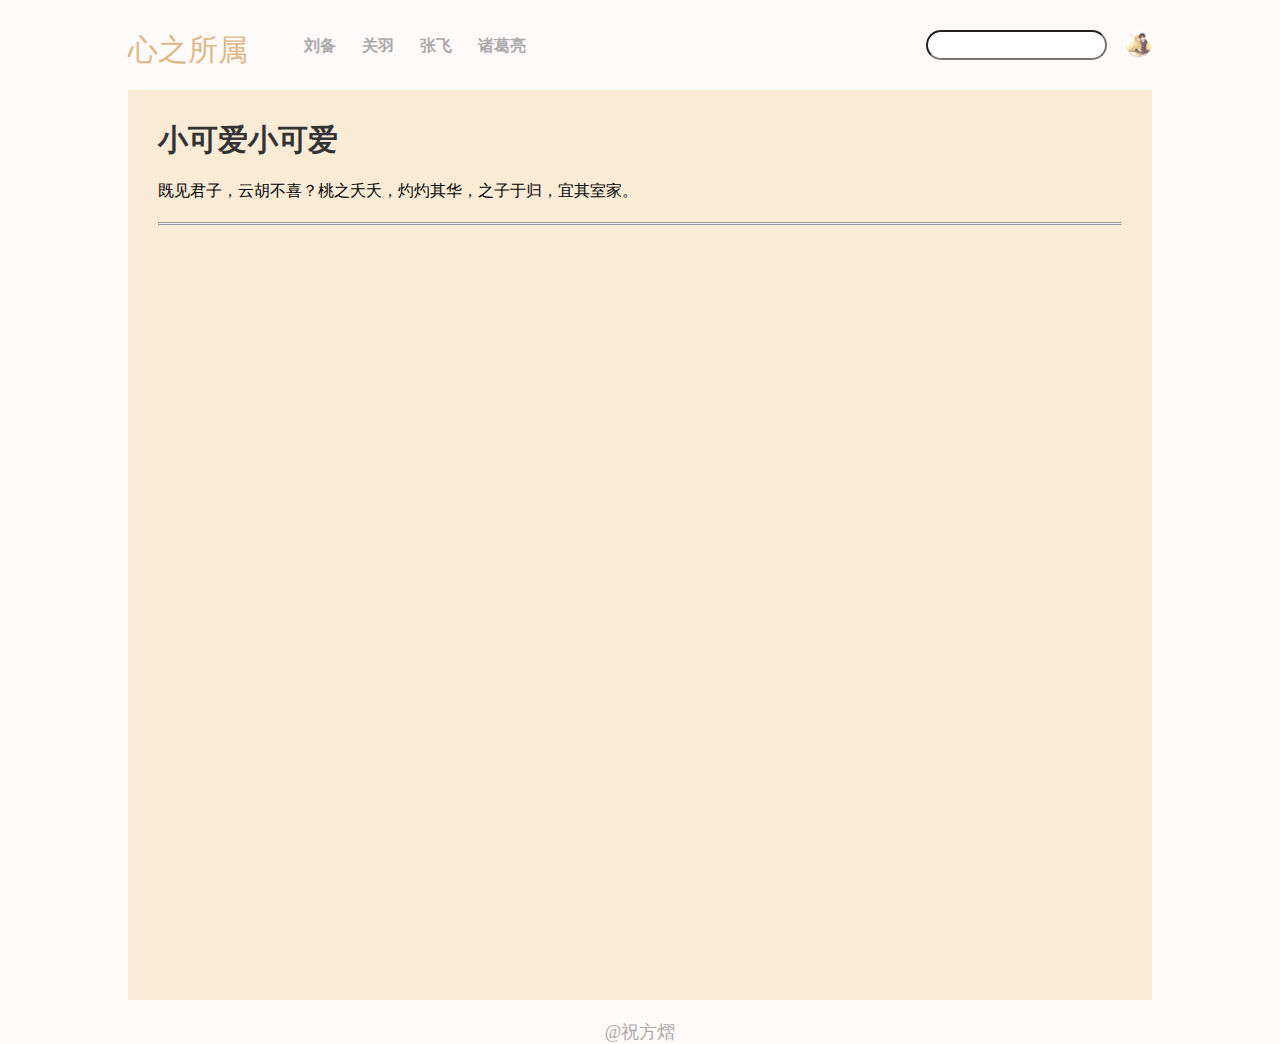
<file: index.html>
<!DOCTYPE html>
<html lang="en">
<head>
    <meta charset="UTF-8">
    <title>祝方熠是个小可爱</title>
    <link href="css.css" rel="stylesheet" type="text/css">
</head>
<body>
    <div class="container">
        <div class="wrapper">
            <div class="heading">
                <div class="heading-nav">
                    <div class="heading-title">心之所属</div>
                    <div class="heading-navbar">
                        <ul>
                            <li><a href="#">刘备</a></li>
                            <li><a href="#">关羽</a></li>
                            <li><a href="#">张飞</a></li>
                            <li><a href="#">诸葛亮</a></li>
                        </ul>
                    </div>
                    <div class="heading-img">
                        <img src="幸福.jpg">
                    </div>
                    <div class="heading-input">
                        <form>
                            <input type="text">
                        </form>
                    </div>
                </div>
            </div>
            <div class="body">
                <div class="body-title">
                    <h3>小可爱小可爱</h3>
                    <p>既见君子，云胡不喜？桃之夭夭，灼灼其华，之子于归，宜其室家。</p>
                </div>
                <hr/>
                <hr/>
            </div>
        </div>
        <div class="footing">
            @祝方熠
        </div>
    </div>
</body>
</html>
</file>
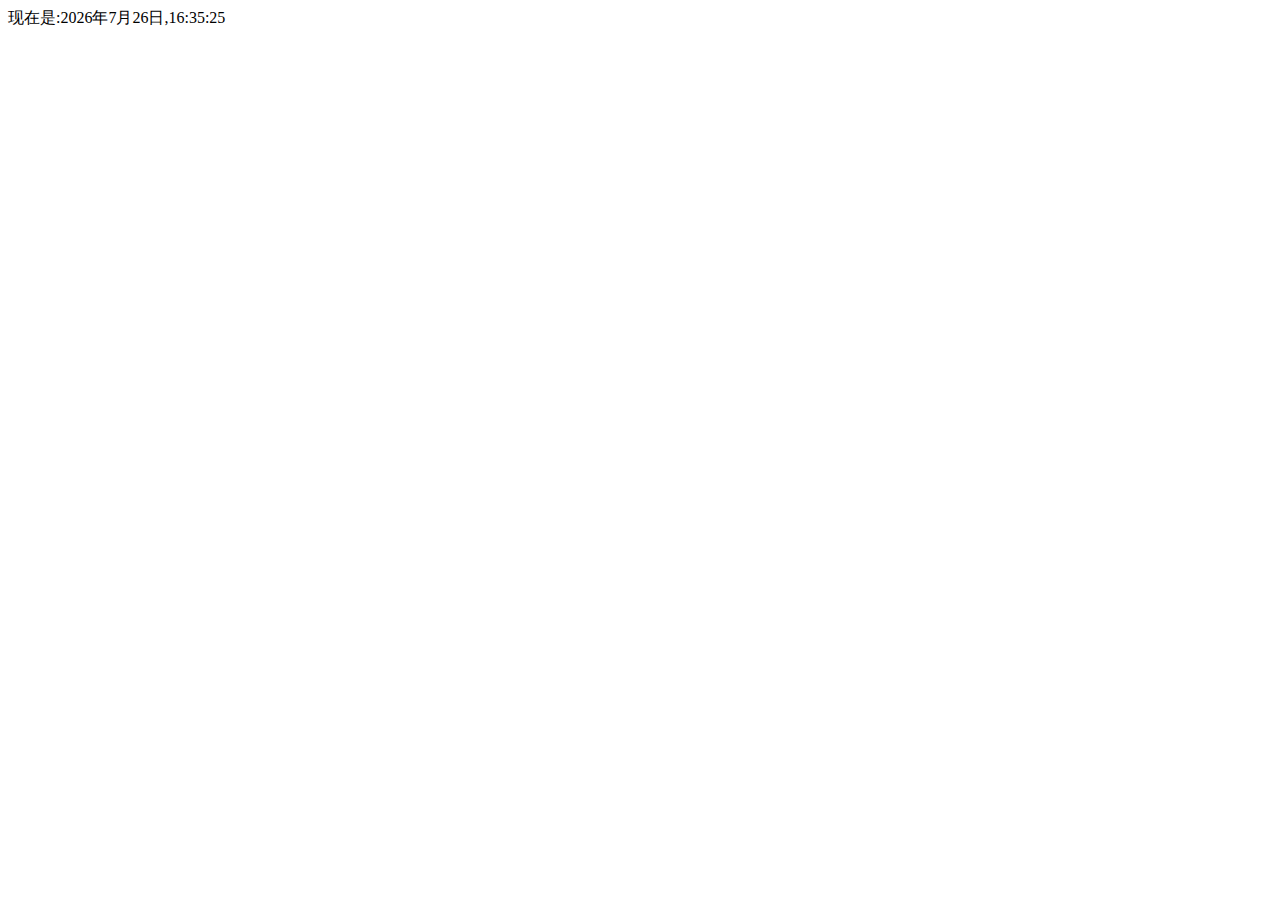
<file: timeclock.html>
<!DOCTYPE html>
<html lang="en">
<head>
    <meta charset="UTF-8">
    <title>Title</title>
    <!--<script src="js.js"></script>-->
</head>
<body onload="clock()">
<div id="tt"></div>
<script>
    var time=new Date();
    function checkTime(i) {
        if(i<10){
            i='0'+i;
        }
        return i;
    }
    function clock() {
        var t;
        var time=new Date();
        time.getFullYear(2018,4,10);
        var y=time.getYear(),m1=time.getMonth(),d=time.getDate(),h=time.getHours(),m=time.getMinutes(),s=time.getSeconds();
        m=checkTime(m);
        s=checkTime(s);
        y=y+1900;
        m1+=1;
        document.getElementById('tt').innerHTML='现在是:'+y+'年'+m1+'月'+d+'日,'+h+':'+m+':'+s;
        t=setTimeout('clock()',500);
        }

</script>
</body>
</html>
</file>
<file: css.css>
*{
    margin: 0px;
    padding: 0px;
}
body{
    background-color: snow;
}
.wrapper{
    width: 80%;
    height: 1000px;
    margin: 0px auto;
    background-color: antiquewhite;
}
.heading{
    width: 100%;
    height:90px;
    margin: 0px auto;
    background-color: snow;
}
.heading-title{
    float: left;
    font-family: Arial;
    font-size: 30px;
    color: burlywood;
}
.heading-nav{
    padding-bottom: 30px;
    padding-top: 30px;
    width: 100%;
    height: 30px;
    position: relative;
}
ul{
    margin-left: 40px;
    float: left;
    list-style-type: none;
    padding-top: 6px;
    padding-bottom: 6px;
}
li{
    padding-left: 10px;
    display: inline;
}
a:link,a:visited{
    font-weight: bold;
    color: darkgray;
    text-align: center;
    padding: 6px;
    text-decoration: none;
}
a:hover,a:active{
    color: dimgray;
}
.heading-img img{
    border-radius: 30px;
    display: inline;
    width: 26px;
    height: 26px;
    box-shadow: 0 1px 1px rgba(0,0,0,0.2);
    float: right;
}
.heading-input form{
    float: right;
    width: 100px;
    height: 26px;
    position: relative;
    margin-right: 100px;
}
form input{
    height: 26px;
    border-radius: 30px;
}
.body{
    width: auto;
    height: auto;
    padding: 30px;
}
.body-title h3{
    font-size: 30px;
    font-family: "Arial";
    color: #333333;
}
.body-title p {
    margin-top: 20px;
    margin-bottom: 20px;
}
.footing{
    padding-top: 20px;
    text-align: center;
    font-size: 18px;
    color: darkgray;
}
</file>
